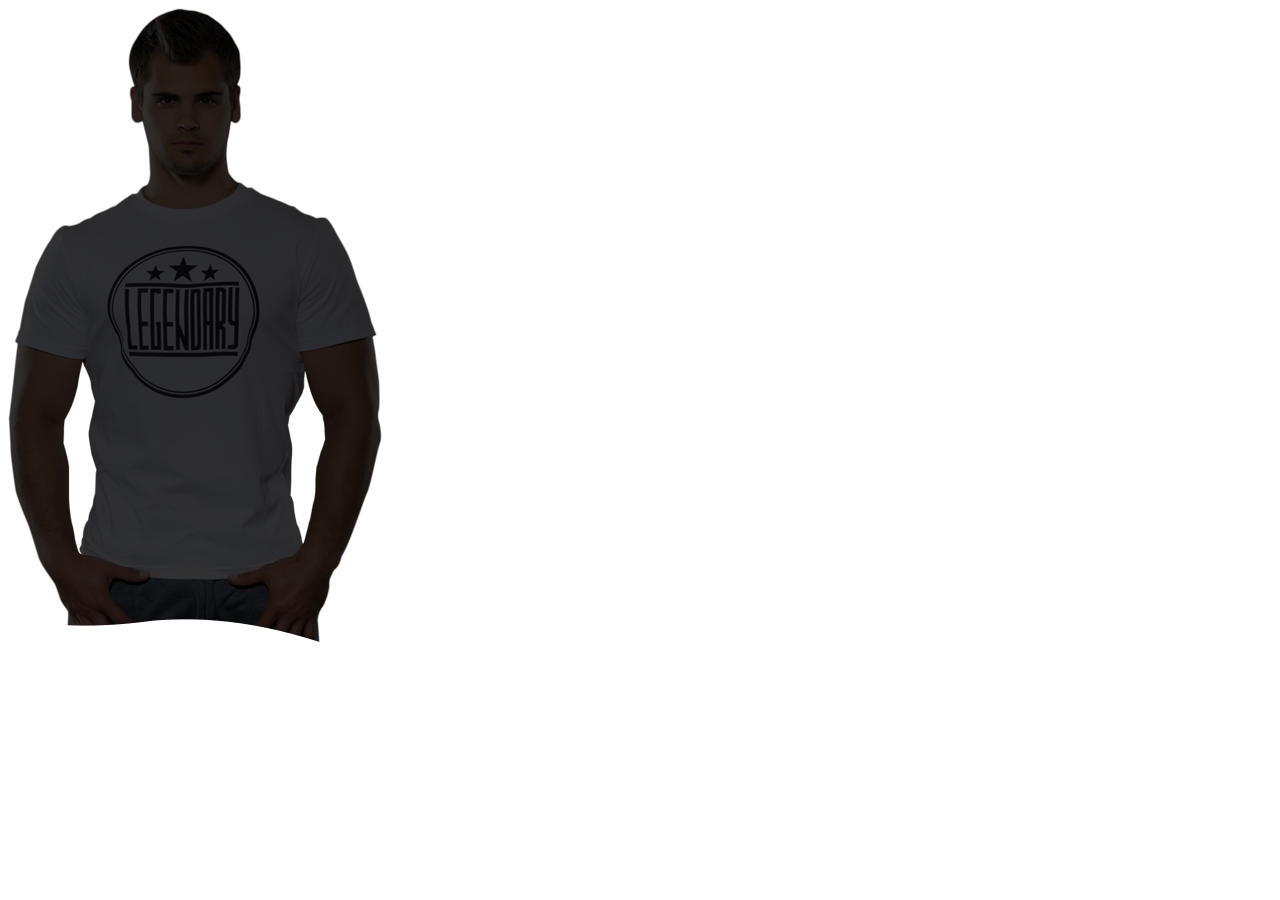
<file: tests/test-2.html>
<!DOCTYPE html>
<html lang="en">

<head>
    <meta charset="UTF-8">
    <meta name="viewport" content="width=device-width, initial-scale=1.0">
    <title>Document</title>
    <style>
        .box {
            width: 500px;
            height: 500px;
            /* background-image: radial-gradient(circle, red, blue); */
            /* filter: grayscale(1); */
            /* filter: sepia(0.8); */
            /* filter: saturate(0.5); */
            /* filter: hue-rotate(180deg); */
            /* filter: opacity(0.5); */
            /* filter: invert(0.9); */
            filter: brightness(0.2);
        }
    </style>
</head>

<body>
    <div class="box">
        <img src="../images/me.png" alt="">
    </div>
</body>

</html>
</file>
